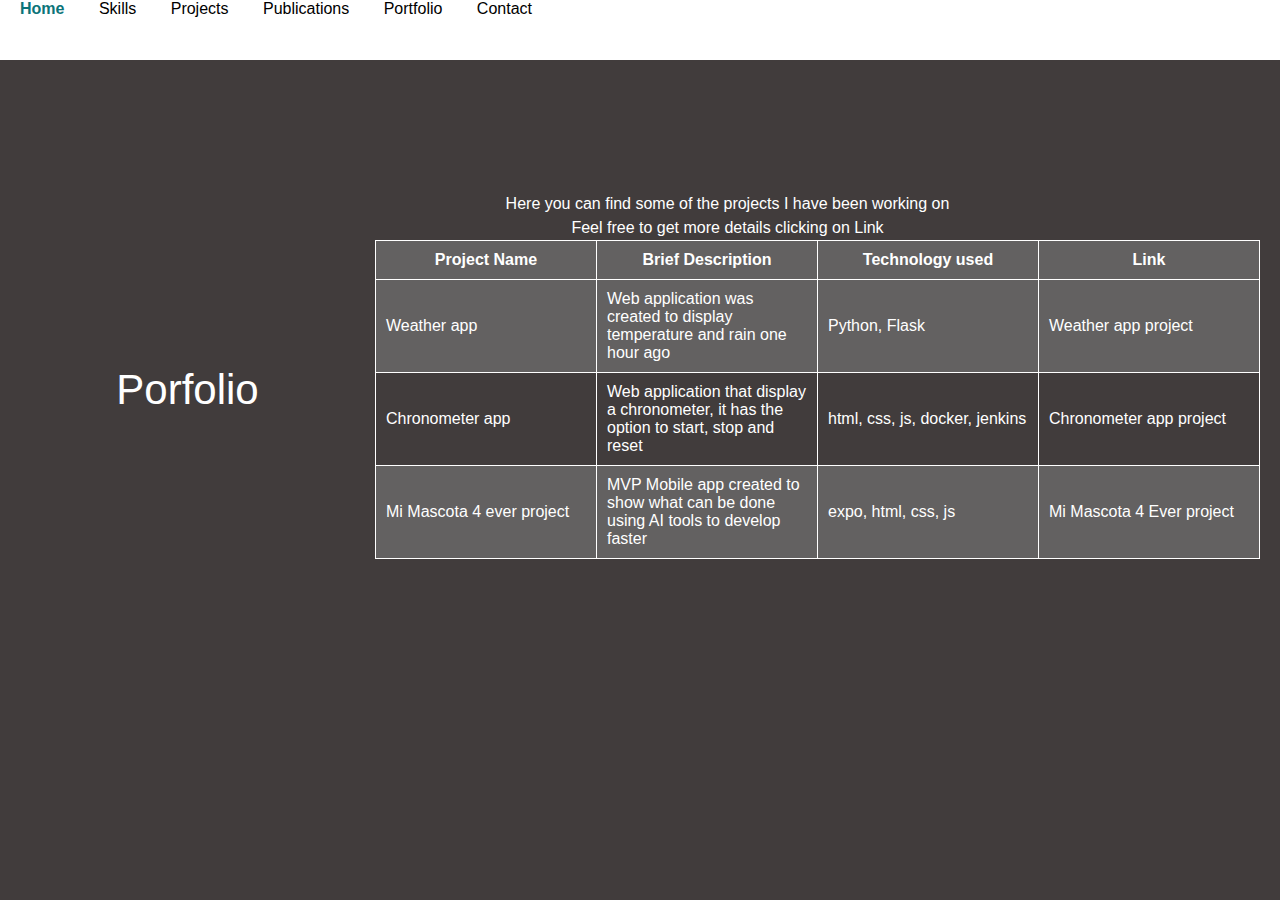
<file: portfolio.html>
<!DOCTYPE html>
<html lang="en">
<head>
    <meta charset="UTF-8">
    <meta name="viewport" content="width=<device-width>, initial-scale=1.0">
    <link rel="stylesheet" href="mystyle.css">
    <title>Document</title>
</head>
<body>
    <nav class="menu-nav">
        <a href="index.html" class="active">Home</a>
        <a href="#">Skills</a>
        <a href="#">Projects</a>
        <a href="publications.html">Publications</a>
        <a href="portfolio.html">Portfolio</a> <!-- Homework - 1 -->
        <a href="#">Contact</a>
    </nav>
    <div class="main-flex">
        <header>
            <div class="my-info">
        
                <h1>Porfolio</h1>

            </div>
        </header>
        <main>
            <div class="top-messages">
                <p>Here you can find some of the projects I have been working on</p>
                <p>Feel free to get more details clicking on Link</p>
            </div>
            <div class="portfolio-container">
                <table class="portfolio-table"><!-- Homework - 2 -->
                    <thead>
                        <th>Project Name</th>
                        <th>Brief Description</th>
                        <th>Technology used</th>
                        <th>Link</th>
                    </thead>
                    <tbody>
                        <tr>
                            <td>Weather app</td>
                            <td>Web application was created to display temperature and rain one hour ago</td>
                            <td>Python, Flask</td>
                            <td><a class="pj1" href="project1.html">Weather app project</a></td>
                        </tr>
                        <tr>
                            <td>Chronometer app</td>
                            <td>Web application that display a chronometer, it has the option to start, stop and reset</td>
                            <td>html, css, js, docker, jenkins</td>
                            <td><a class="pj2" href="project2.html">Chronometer app project</a></td>
                        </tr>
                        <tr>
                            <td>Mi Mascota 4 ever project</td>
                            <td>MVP Mobile app created to show what can be done using AI tools to develop faster</td>
                            <td>expo, html, css, js</td>
                            <td><a class="pj3" href="project3.html">Mi Mascota 4 Ever project</a></td>
                        </tr>
                        <!--
                        <tr>
                            <td>Movies application</td>
                            <td>Web application to demostrate CRUD operations for a movie management</td>
                            <td>python, flask, sqlite</td>
                            <td>https://github.com/lunabacilio/movies-python-app</td>
                        </tr>
                        -->
                    </tbody>
                </table>
            </div>
        </main>
    </div>
</body>
</html>
</file>
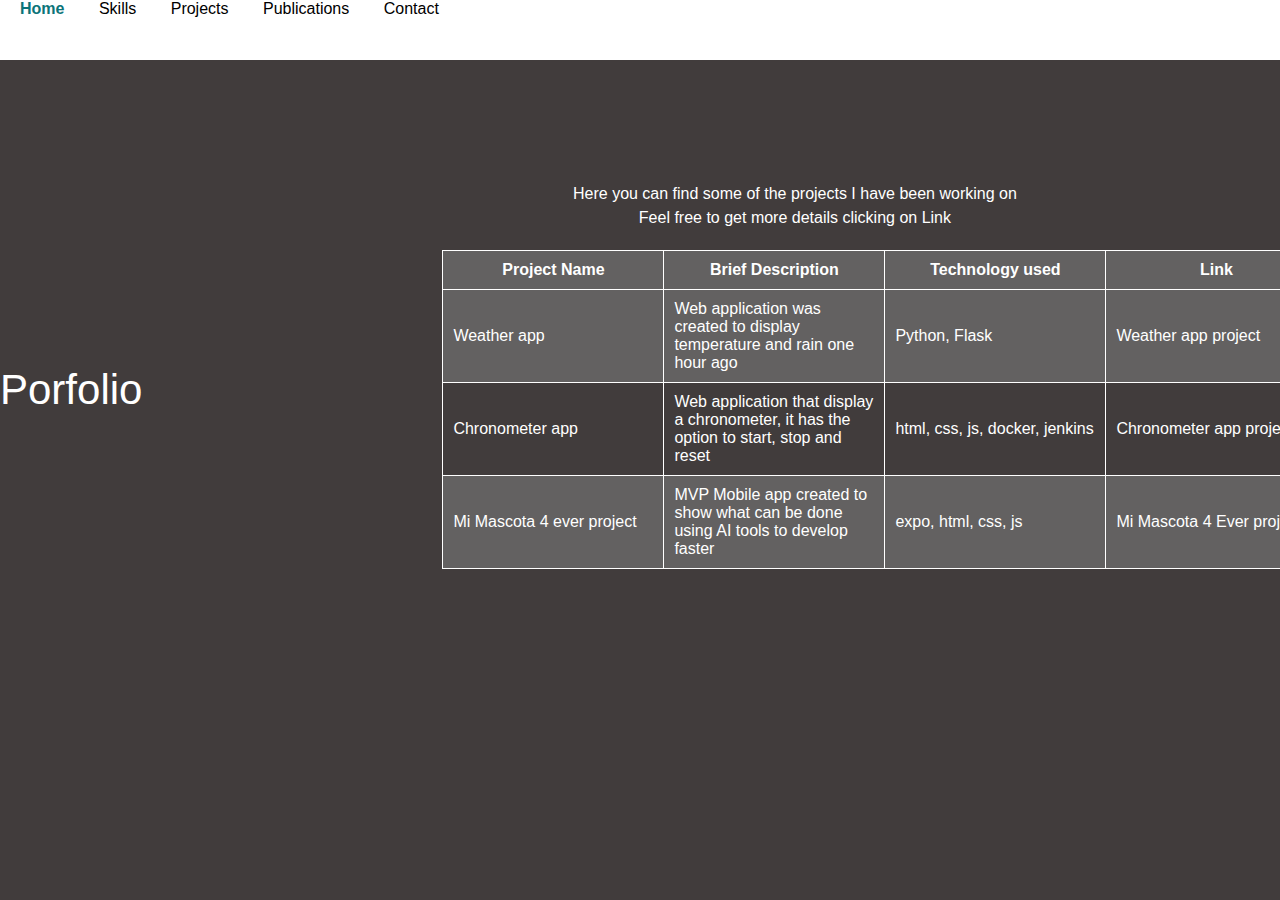
<file: project.html>
<!DOCTYPE html>
<html lang="en">
<head>
    <meta charset="UTF-8">
    <meta name="viewport" content="width=<device-width>, initial-scale=1.0">
    <link rel="stylesheet" href="mystyle.css">
    <title>Document</title>
</head>
<body>
    <nav class="menu-nav">
        <a href="index.html" class="active">Home</a>
        <a href="#">Skills</a>
        <a href="project.html">Projects</a> <!-- Homework - 1 -->
        <a href="publications.html">Publications</a>
        <a href="contact.html">Contact</a>
    </nav>
    <div class="main-flex">
        <header>
            <div class="my-info">
        
                <h1>Porfolio</h1>

            </div>
        </header>
        <main>
            <div class="top-messages">
                <p>Here you can find some of the projects I have been working on</p>
                <p>Feel free to get more details clicking on Link</p>
            </div>
            <div class="project-container">
                <table class="project-table"><!-- Homework - 2 -->
                    <thead>
                        <th>Project Name</th>
                        <th>Brief Description</th>
                        <th>Technology used</th>
                        <th>Link</th>
                    </thead>
                    <tbody>
                        <tr>
                            <td>Weather app</td>
                            <td>Web application was created to display temperature and rain one hour ago</td>
                            <td>Python, Flask</td>
                            <td><a class="pj1" href="project1.html">Weather app project</a></td>
                        </tr>
                        <tr>
                            <td>Chronometer app</td>
                            <td>Web application that display a chronometer, it has the option to start, stop and reset</td>
                            <td>html, css, js, docker, jenkins</td>
                            <td><a class="pj2" href="project2.html">Chronometer app project</a></td>
                        </tr>
                        <tr>
                            <td>Mi Mascota 4 ever project</td>
                            <td>MVP Mobile app created to show what can be done using AI tools to develop faster</td>
                            <td>expo, html, css, js</td>
                            <td><a class="pj3" href="project3.html">Mi Mascota 4 Ever project</a></td>
                        </tr>
                        <!--
                        <tr>
                            <td>Movies application</td>
                            <td>Web application to demostrate CRUD operations for a movie management</td>
                            <td>python, flask, sqlite</td>
                            <td>https://github.com/lunabacilio/movies-python-app</td>
                        </tr>
                        -->
                    </tbody>
                </table>
            </div>
        </main>
    </div>
</body>
</html>
</file>
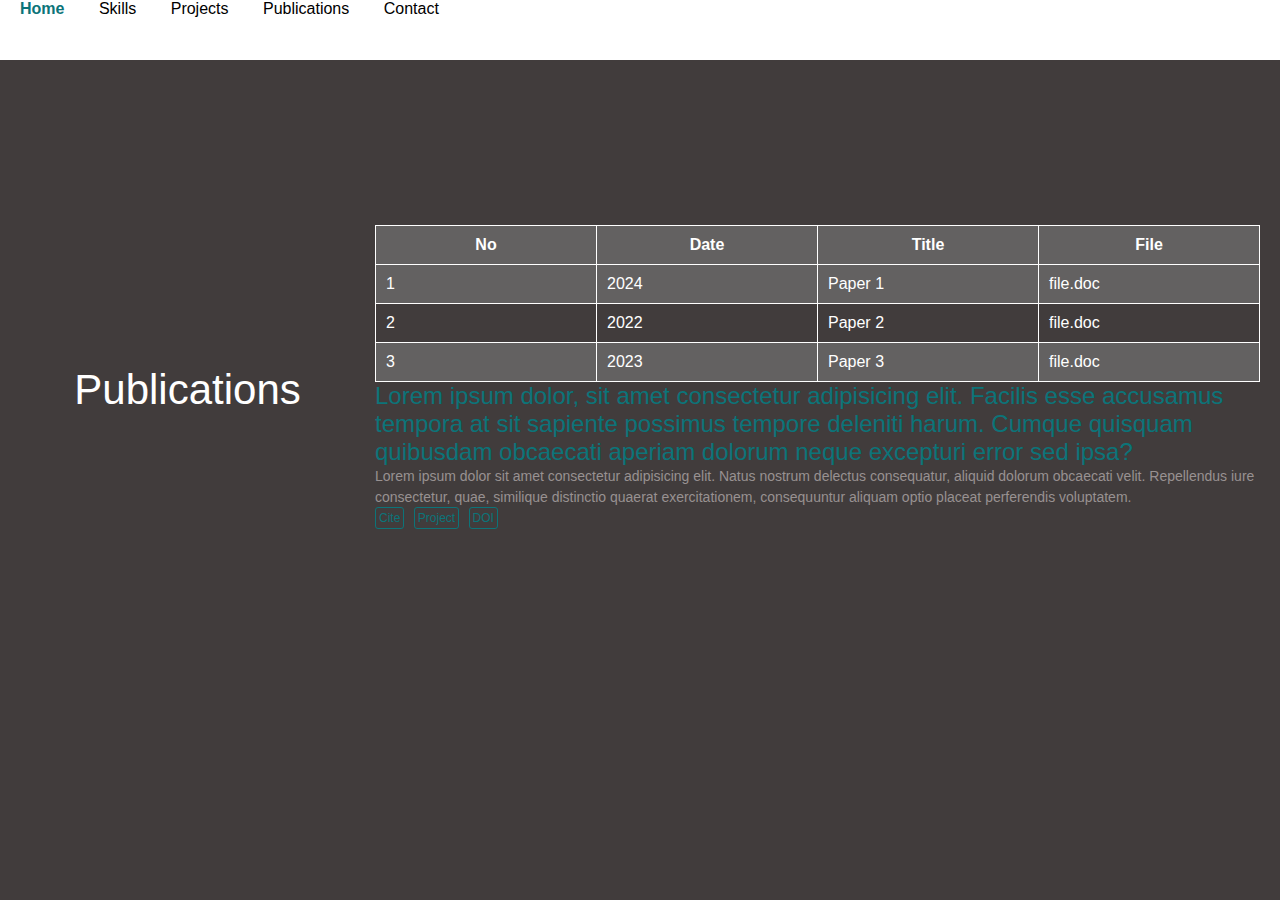
<file: publications.html>
<!DOCTYPE html>
<html lang="en">
<head>
    <meta charset="UTF-8">
    <meta name="viewport" content="width=device-width>, initial-scale=1.0">
    <link href="https://cdn.jsdelivr.net/npm/bootstrap@5.0.2/dist/css/bootstrap.min.css" rel="stylesheet" integrity="sha384-EVSTQN3/azprG1Anm3QDgpJLIm9Nao0Yz1ztcQTwFspd3yD65VohhpuuCOmLASjC" crossorigin="anonymous">
    <link rel="stylesheet" href="mystyle.css">
    <title>Document</title>
</head>
<body>
    <nav class="menu-nav">
        <a href="index.html" class="active">Home</a>
        <a href="#">Skills</a>
        <a href="project.html">Projects</a> <!-- Homework - 1 -->
        <a href="publications.html">Publications</a>
        <a href="contact.html">Contact</a>
    </nav>
    <div class="main-flex">
        <header>
            <div class="my-info">
        
                <h1>Publications</h1>

            </div>
        </header>
        <main>
            <div class="">
                <table>
                    <thead>
                        <th>No</th>
                        <th>Date</th>
                        <th>Title</th>
                        <th>File</th>
                    </thead>
                    <tbody>
                        <tr>
                            <td>1</td>
                            <td>2024</td>
                            <td>Paper 1</td>
                            <td>file.doc</td>
                        </tr>
                        <tr>
                            <td>2</td>
                            <td>2022</td>
                            <td>Paper 2</td>
                            <td>file.doc</td>
                        </tr>
                        <tr>
                            <td>3</td>
                            <td>2023</td>
                            <td>Paper 3</td>
                            <td>file.doc</td>
                        </tr>
                    </tbody>
                </table>
            </div>
            <div>
                <div>
                    <h4 class="publication-title">Lorem ipsum dolor, sit amet consectetur adipisicing elit. Facilis esse accusamus tempora at sit sapiente possimus tempore deleniti harum. Cumque quisquam quibusdam obcaecati aperiam dolorum neque excepturi error sed ipsa?</h4>
                    <p class="publication-authors">Lorem ipsum dolor sit amet consectetur adipisicing elit. Natus nostrum delectus consequatur, aliquid dolorum obcaecati velit. Repellendus iure consectetur, quae, similique distinctio quaerat exercitationem, consequuntur aliquam optio placeat perferendis voluptatem.</p>
                    <div>
                        <a class="publication-link" href="#">Cite</a>
                        <a class="publication-link" href="#">Project</a>
                        <a class="publication-link" href="#">DOI</a>
                    </div>
                </div>
            </div>
        </main>
    </div>
</body>
</html>
</file>
<file: mystyle.css>
/*global*/
*{
    margin: 0;
    padding: 0;
}
body{
    font-family: 'arial';
    background-color: rgb(65, 60, 60);
    color: white;
}
p{
    line-height: 1.5;
}
a{
    color: black;
    text-decoration: none;
}
h2{
    text-align: center;
}
/*table*/
table{
    width: 500px;
    border: 1px solid white;
    border-collapse: collapse;
    margin-right: 20px;
    text-align: center;
}
td, th{
    border: 1px solid white;
    padding: 10px;
}
/*utilities*/
.active{
    color: rgb(12, 116, 121);
    font-weight: bold;
}

.text-primary{
    color: rgb(99, 97, 97)
}

.text-secondary{
    color: rgb(12, 116, 121);
}

.container{
    width: 80%;
    margin-left: auto;
    margin-right: auto;
}
/*nav*/
.menu-nav{
    height: 60px;
    background-color: white;
    padding-left: 20px;
    width: 100%;
}

.menu-nav a{
    margin-right: 30px;
}

.menu-nav a:hover{
    color: rgb(12, 116, 121);
}
/*header*/
.my-info{
    padding-top: 30px;
    text-align: center;
}

.my-info img{
    display: block;
    width: 200px;
    height: 200px;
    border-radius: 50%;
    margin-left: auto;
    margin-right: auto;
}

.my-info h1{
    font-weight: 400;
    font-size: 42px;
    font-family: inherit;
}

.my-info p{
    font-size: 22px;
    font-family: inherit;
}

/*main*/

.main-flex{
    display: flex;
    justify-content: space-between; /*horizontal*/
    align-items: center; /*vertical*/
    height: 70vh; /*70% of the viewport height*/
}

header{
    width: 100%;
}

.interest-flex{
    display: flex;
    justify-content: flex-start;
    margin-left: 130px;
}

/*publications*/
.publication-title{
    color: rgb(12, 116, 121);
    font-size: 24px;
    font-weight: 400;
}

.publication-authors{
    font-size: 14px;
    color: #989191;    
}

.publication-link{
    color: rgb(12, 116, 121);
    border: 1px solid rgb(12, 116, 121);
    border-radius: 3px;
    padding: 3px;
    font-size: 12px;
    margin-right: 5px;
}

.publication-title:hover{
    text-decoration: underline;
    cursor: pointer;
}

.publication-authors:hover{
    color: rgb(12, 116, 121);
    text-decoration: underline;
    cursor: pointer;
}

.publication-link:hover{
    background-color: rgb(12, 116, 121);
    color: white;
    cursor: pointer;
}

/*project*/
.top-messages {
    text-align: center;
    margin-right: 200px;
}
.project-container {
    width: 100%;
    margin-left: auto;
    margin-right: 250px;
    margin-top: 20px;
}
.porfolio-table {
    width: 100%;
    border: 1px solid white;
    border-collapse: collapse;
    margin-right: 20px 0;
    text-align: center;
}

.porfolio-table th, td {
    border: 1px solid white;
    padding: 10px;
    word-wrap: break-word;
    min-width: 200px;
    text-align: left;
}

.pj1{
    color: white;
}

.pj2{
    color: white;
}

.pj3{
    color: white;
}

.pj1:hover {
    color: black;
    background-color: rgb(12, 116, 121);
    text-decoration: underline;
    cursor: pointer;
}

.pj2:hover {
    color: black;
    background-color: rgb(12, 116, 121);
    text-decoration: underline;
    cursor: pointer;
}

.pj3:hover {
    color: black;
    background-color: rgb(12, 116, 121);
    text-decoration: underline;
    cursor: pointer;
}

tr:nth-child(odd) { /* even or odd */
    background-color: rgb(99, 97, 97);
}

/*project*/

/*.project-flex{
/*    display: flex;
/*    justify-content: center; /*horizontal*/
/*    align-items: center; /*vertical*/
/*}*/

.project-container{
    margin-top: 20px;
    margin-left: 300px;
    margin-right: 300px;
}

.project-container h1{
    text-align: left;
    margin-bottom: 5px;
}

.project-container p{
    text-align: left;
}

.project-container img{
    display: block;
    width: 100%;
    height: 100%;
    margin-left: auto;
    margin-right: auto;
    padding-top: 10px;
}

.project-container h2{
    text-align: left;
    padding-top: 10px;
}

.project-text{
    text-align: left;
    padding-top: 10px;
}

.project-image{
    display: block;
    max-width: 40%;
    margin-left: auto;
    margin-right: auto;
    padding-top: 10px;
}

/*@media(max-width: 768px){
    body{
        background-color: violet;
    }
    a{
        display: none;
    }
}*/
</file>
